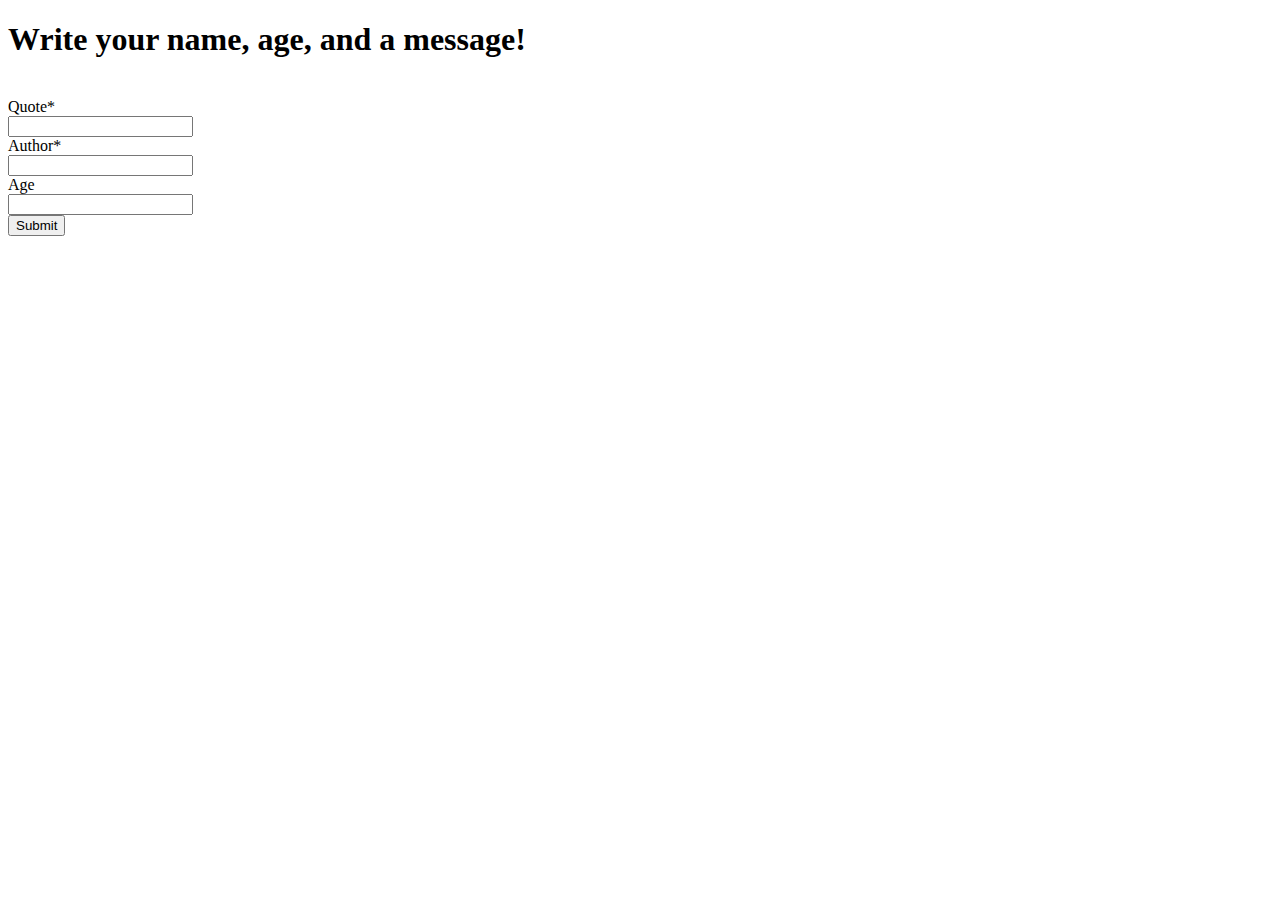
<file: Labs/08-Login-Session-Lab-main/Login-Session-Lab/templates/home.html>
<!DOCTYPE html>
<html>
<head>
	<meta charset="utf-8">
	<meta name="viewport" content="width=device-width, initial-scale=1">
	<title></title>
</head>
<body>
<h1>Write your name, age, and a message!</h1>
<br>

<form method="post" action="/">
	<div>
		<label>Quote*</label>
		<div>
			<input type="text" name="quote" required>
		</div>
	</div>

	<div>
		<label>Author*</label>
		<div>
			<input type="text" name="author" required>
		</div>
	</div>

	<div>
		<label>Age</label>
		<div>
			<input type="number" name="age">
		</div>
	</div>

	<div>
		<input type="submit">
	</div>
</form>
 

</body>
</html>
</file>
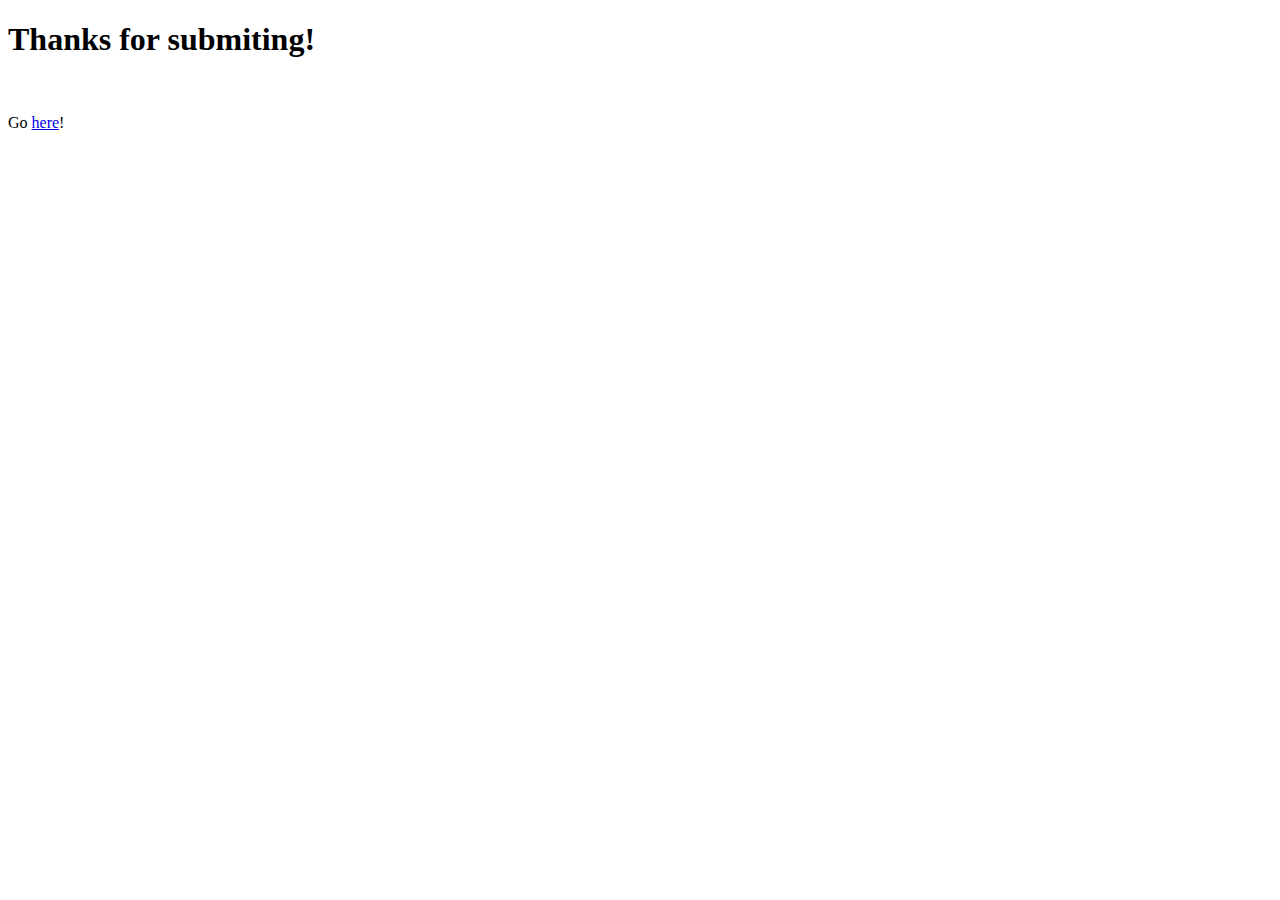
<file: Labs/08-Login-Session-Lab-main/Login-Session-Lab/templates/thanks.html>
<!DOCTYPE html>
<html>
<head>
	<meta charset="utf-8">
	<meta name="viewport" content="width=device-width, initial-scale=1">
	<title></title>
</head>
<body>
<h1>Thanks for submiting!</h1>
<br>
<p>Go <a href="/display">here</a>! </p>
</form>
</body>
</html>
</file>
